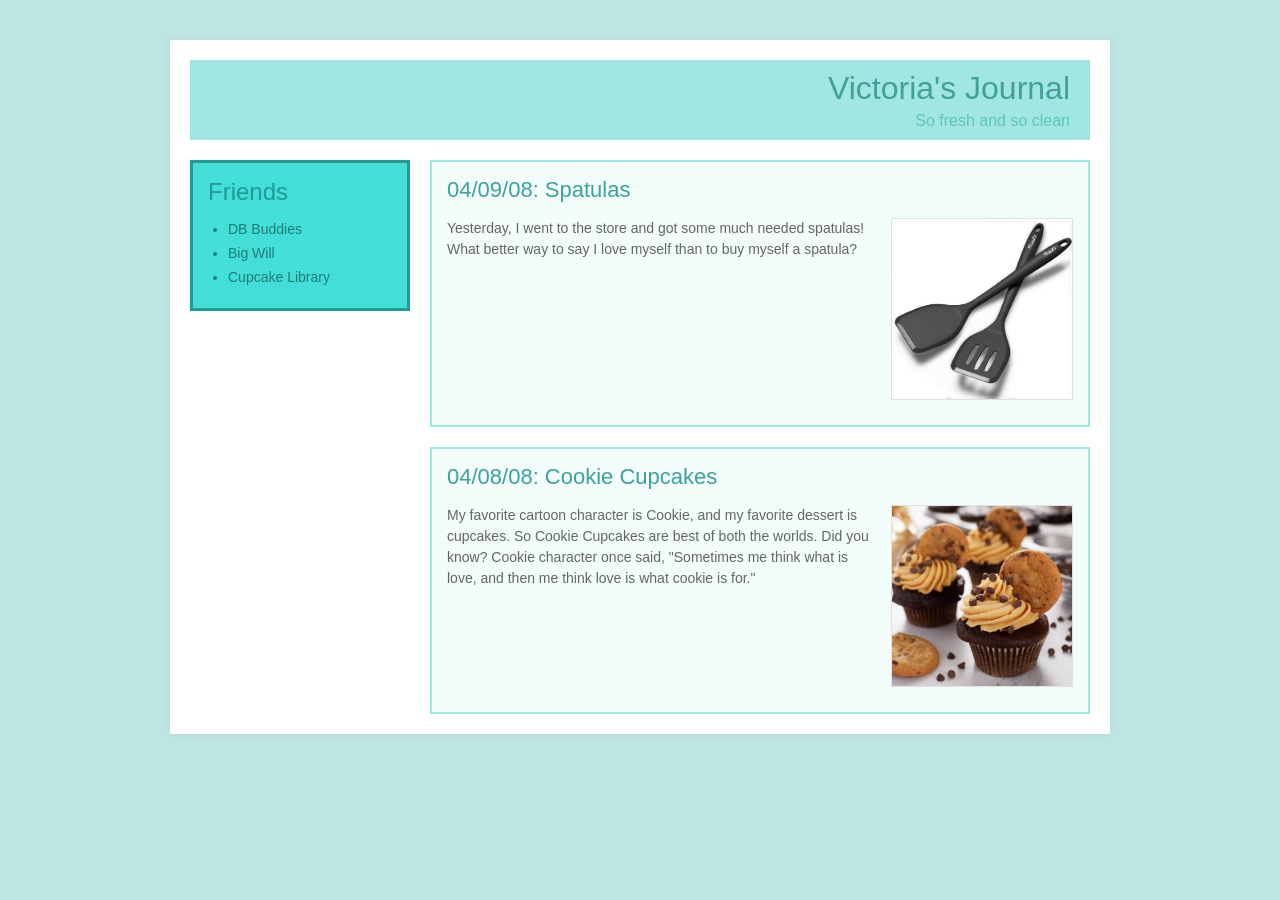
<file: index.html>
<html>
<head>
  <link rel="stylesheet" href="style1.css">
  <title>This is task 04</title>
</head>
<body>

<div id="wrapper">

  <div id="header">
    <h1>Victoria's Journal</h1>
    <p class="tagline">So fresh and so clean</p>
  </div>

  <div id="friends">
    <h2>Friends</h2>
    <ul>
      <li>DB Buddies</li>
      <li>Big Will</li>
      <li>Cupcake Library</li>
    </ul>
  </div>

  <div id="entries">

    <div class="entry">
      <h2><span class="date">04/09/08:</span> Spatulas</h2>
      <img class="entry-img" src="spatula.jpg" alt="spatula">
      <p>Yesterday, I went to the store and got some much needed spatulas! What better way to say I love myself than to buy myself a spatula?</p>
    </div>

    <div class="entry">
      <h2><span class="date">04/08/08:</span> Cookie Cupcakes</h2>
      <img class="entry-img" src="cookie.jpg" alt="cookies">
      <p>My favorite cartoon character is Cookie, and my favorite dessert is cupcakes. So Cookie Cupcakes are best of both the worlds. Did you know? Cookie character once said, "Sometimes me think what is love, and then me think love is what cookie is for."</p>
    </div>

  </div>

</div>

</body>
</html>
</file>
<file: style1.css>
/* General Page Styling */
body {
  background-color: #bfe5e3; /* Light mint/teal background */
  font-family: "Lucida Sans", "Lucida Grande", "Segoe UI", sans-serif;
  color: #555555;
  margin: 0;
  padding: 40px 20px;
}

/* Page Wrapper Layout */
#wrapper {
  background-color: #ffffff;
  max-width: 900px;
  margin: 0 auto;
  padding: 20px;
  display: grid;
  grid-template-columns: 220px 1fr; /* Sidebar fixed, entries fill remaining space */
  gap: 20px;
  box-shadow: 0 0 10px rgba(0, 0, 0, 0.05);
}

/* Header Section */
#header {
  grid-column: 1 / -1; /* Spans across both columns */
  background-color: #a2e6e2; /* Light teal header background */
  padding: 10px 20px;
  text-align: right; /* Aligns title and tagline to the right */
}

#header h1 {
  color: #3fa19c; /* Darker teal for main title */
  font-size: 32px;
  font-weight: normal;
  margin: 0;
}

#header .tagline {
  color: #5ac5c0;
  font-size: 16px;
  margin: 5px 0 0 0;
}

/* Friends Sidebar Section */
#friends {
  background-color: #42ded7; /* Vibrant teal background */
  border: 3px solid #209b95;  /* Deep teal border */
  padding: 15px;
  height: fit-content;        /* Shrinks to fit content height */
}

#friends h2 {
  color: #209b95;
  font-size: 24px;
  font-weight: normal;
  margin-top: 0;
  margin-bottom: 15px;
}

#friends ul {
  padding-left: 20px;
  margin: 0;
}

#friends li {
  color: #1e7d78;
  margin-bottom: 8px;
  font-size: 14px;
}

/* Journal Entries Container */
#entries {
  display: flex;
  flex-direction: column;
  gap: 20px;
}

/* Individual Entry Cards */
.entry {
  background-color: #f2fcfb; /* Very soft pale teal background */
  border: 2px solid #a2e6e2;  /* Matches header color */
  padding: 15px;
  overflow: hidden;           /* Clears the floated image inside */
}

.entry h2 {
  color: #3fa19c;
  font-size: 22px;
  font-weight: normal;
  margin-top: 0;
  margin-bottom: 15px;
}

.entry .date {
  color: #3fa19c;
}

/* Images inside Entries */
.entry-img {
  float: right;             /* Pushes image to the right side of the text */
  margin-left: 15px;
  margin-bottom: 10px;
  max-width: 180px;         /* Prevents images from breaking layout */
  height: auto;
  border: 1px solid #e0e0e0;
}

/* Entry Paragraph Text */
.entry p {
  margin: 0;
  line-height: 1.5;
  font-size: 14px;
  color: #666666;
}
</file>
